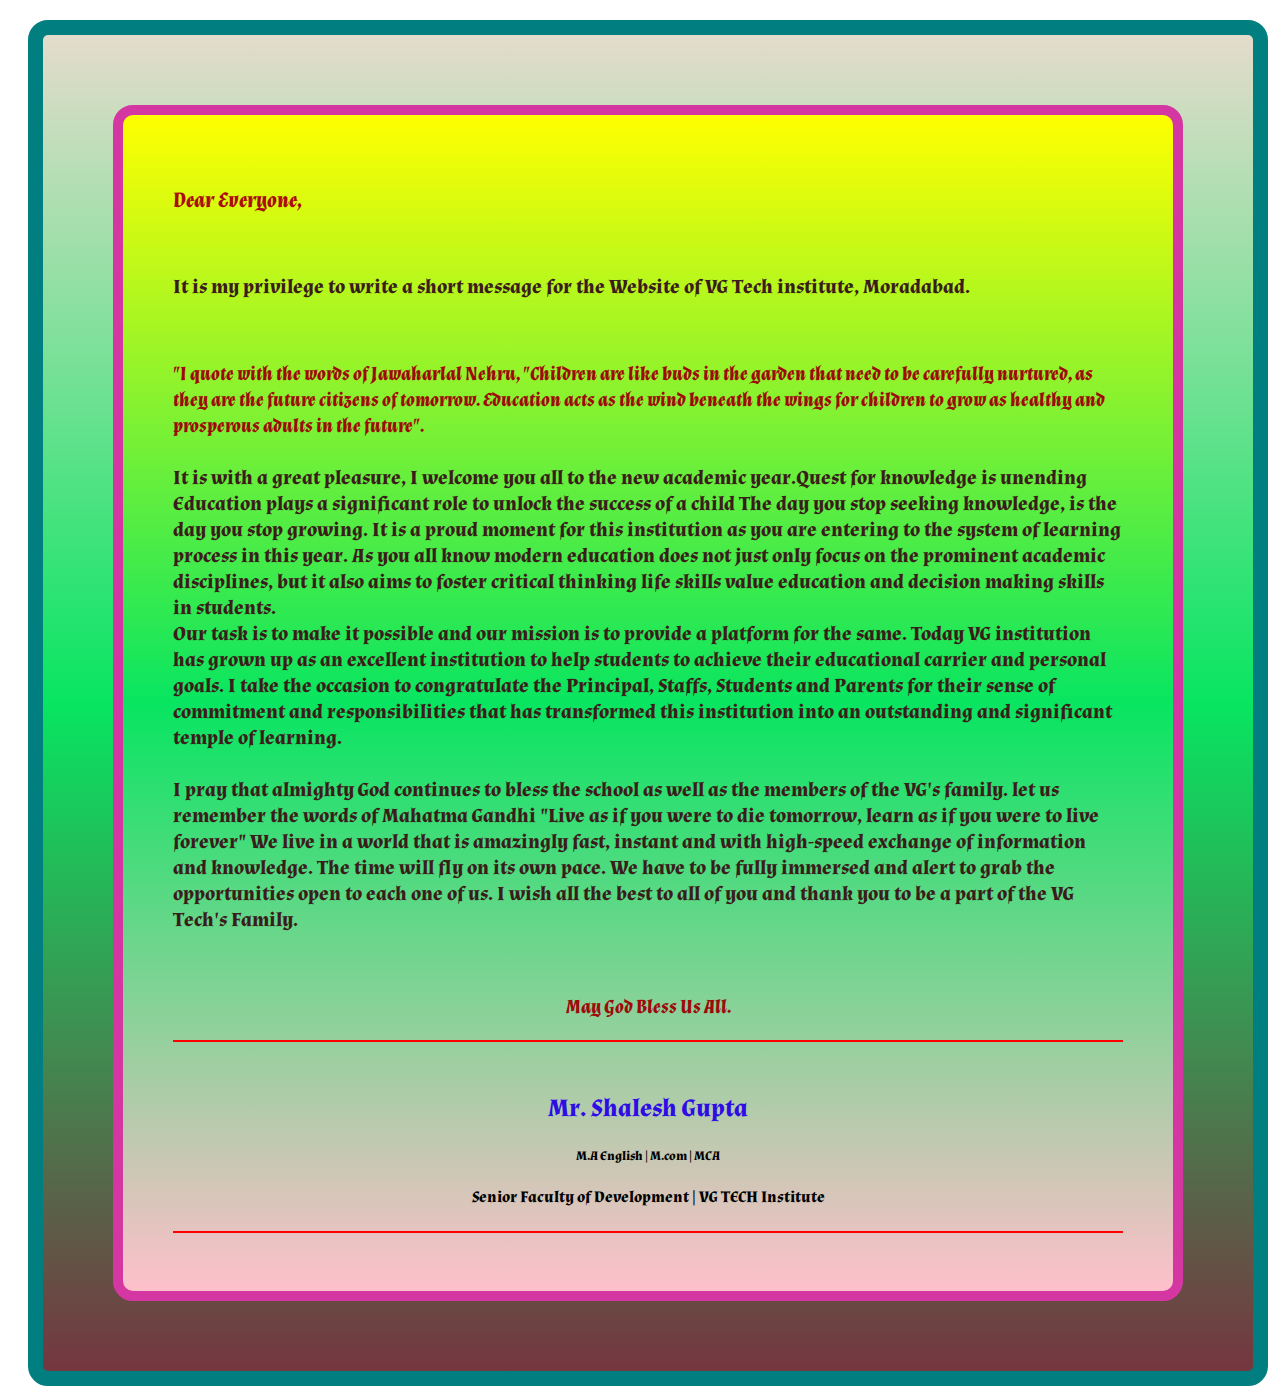
<file: Shalesh-SirIntro.html>
<html>
    <head>
        <body>
        <link rel="stylesheet"tyep="text/css"href="File-SirIntro-01.css">
    <title>Shalesh-Sir-Intro</title>
    <link href='https://fonts.googleapis.com/css?family=Almendra' rel='stylesheet'>
    <div class="box">
        <div class="box-1">
            
            <b><br><i><h2>Dear Everyone,</h2></i></b></br>  
        <h3>It is my privilege to write a short message for the Website of VG Tech institute, Moradabad.</h3>
        <div class="i"></div>
        <br><h3><i>"I quote with the words of Jawaharlal Nehru, "Children are like buds in the garden that need to be carefully nurtured, as they are the future citizens of tomorrow. 
        Education acts as the wind beneath the wings for children to grow as healthy and prosperous adults in the future".</i></br>
        <br>It is with a great pleasure, I welcome you all to the new academic year.Quest for knowledge is unending Education plays a significant role to unlock the success of a child The day you stop seeking knowledge, is the day you stop growing. 
        It is a proud moment for this institution as you are entering to the system of learning process in this year. 
        As you all know modern education does not just only focus on the prominent academic disciplines,
        but it also aims to foster critical thinking life skills value education and decision making skills in students.</br>
        Our task is to make it possible and our mission is to provide a platform for the same.
        Today VG institution has grown up as an excellent institution to help students to achieve their educational carrier and personal goals. 
        I take the occasion to congratulate the Principal, Staffs, Students and Parents for their sense of commitment and responsibilities 
        that has transformed this institution into an outstanding and significant temple of learning.
        <br></b>
        <br>I pray that almighty God continues to bless the school as well as the members of the VG's family.
        let us remember the words of Mahatma Gandhi "Live as if you were to die tomorrow, learn as if you were to live forever" 
        We live in a world that is amazingly fast, instant and with high-speed exchange of information and knowledge. 
        The time will fly on its own pace. We have to be fully immersed and alert to grab the opportunities open to each one of us.
        I wish all the best to all of you and thank you to be a part of the VG Tech's Family.</h3></center></br>
        
        <center><h3><i>May God Bless Us All.</h3></i></center>
        <hr color="red">
        <b><center><h1><br>Mr. Shalesh Gupta</h1></center></b>
        <center><h5>M.A English | M.com | MCA </h5></center>
            <b><center></h5>Senior Faculty of Development   | VG TECH Institute</h1><h5></h5></center>
        
                <hr color="red">
            </div></div>
        
       
       

    </body>
    </html>
</file>
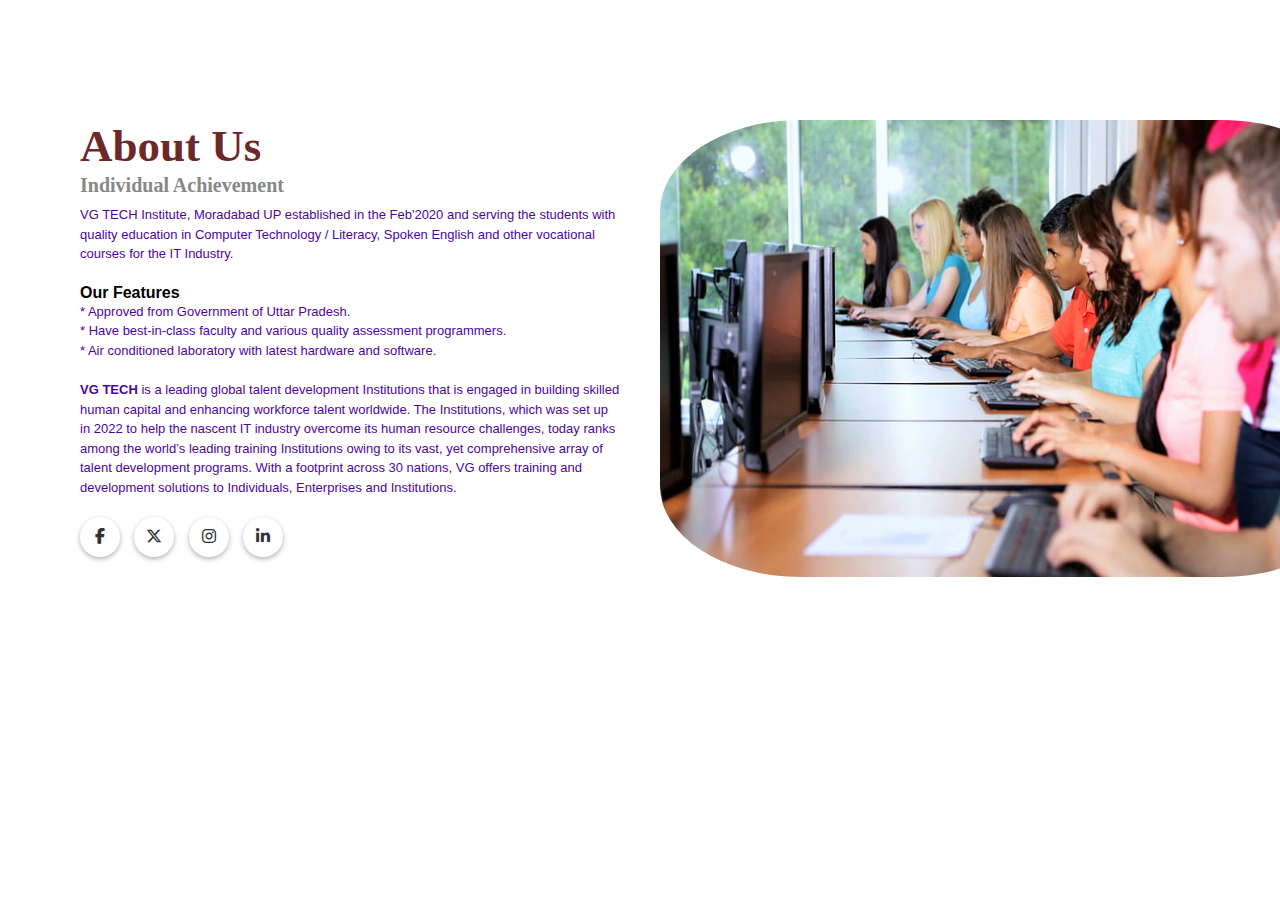
<file: Step-Abt T.html>
<!DOCTYPE html>
<html lang="en">
<head>
   <body bgcolor="#FFFFFF">
    <meta charset="UTF-8">
    <meta name="viewport" content="width=<device-width>, initial-scale=1.0">
    <title>About</title>
    <link href="https://cdnjs.cloudflare.com/ajax/libs/font-awesome/6.4.2/css/all.min.css" rel="stylesheet">
    <link rel="stylesheet"tyep="text/css"href="File-AbtT.css">
    <div class="About">
    <div class="containrer">
        <div class="row">
<div class="flex">
<h2>About Us</h2>
<h3>Individual Achievement</h3>
<p>VG TECH Institute, Moradabad UP established in the Feb'2020 and serving the students with quality education in Computer Technology / Literacy, Spoken English and other vocational courses for the IT Industry.</p>
<b>Our Features</b>
<p>* Approved from Government of Uttar Pradesh.
    <br>* Have best-in-class faculty and various quality assessment programmers.
    <br>* Air conditioned laboratory with latest hardware and software.</br></p>
    <p><b>VG TECH</b> is a leading global talent development Institutions that is engaged in building skilled human capital and enhancing workforce talent worldwide. The Institutions, which was set up in 2022 to help the nascent IT industry overcome its human resource challenges, today ranks among the world’s leading training Institutions owing to its vast, yet comprehensive array of talent development programs. With a footprint across 30 nations, VG offers training and development solutions to Individuals, Enterprises and Institutions.</p>
    <div class="social-link">
        <a href="https://www.facebook.com/relax.shalesh/about"><i class="fab fa-facebook-f"></i></a>
        <a href="https://twitter.com/i/flow/login"><i class="fa-brands fa-x-twitter"></i></a>
        <a href="https://instagram.com/relax.shalesh?igshid=MzRlODBiNWFlZA=="><i class="fa-brands fa-instagram"></i></a>
        <a href="https://in.linkedin.com/in/shalesh-gupta-7a9105144"><i class="fa-brands fa-linkedin-in"></i></a>
    </div>
</div>
<div class="flex">
    <img src="img/Ins.jpg">
</div>
 </div>
</div>
    </div>
    
</head>
<body>
</file>
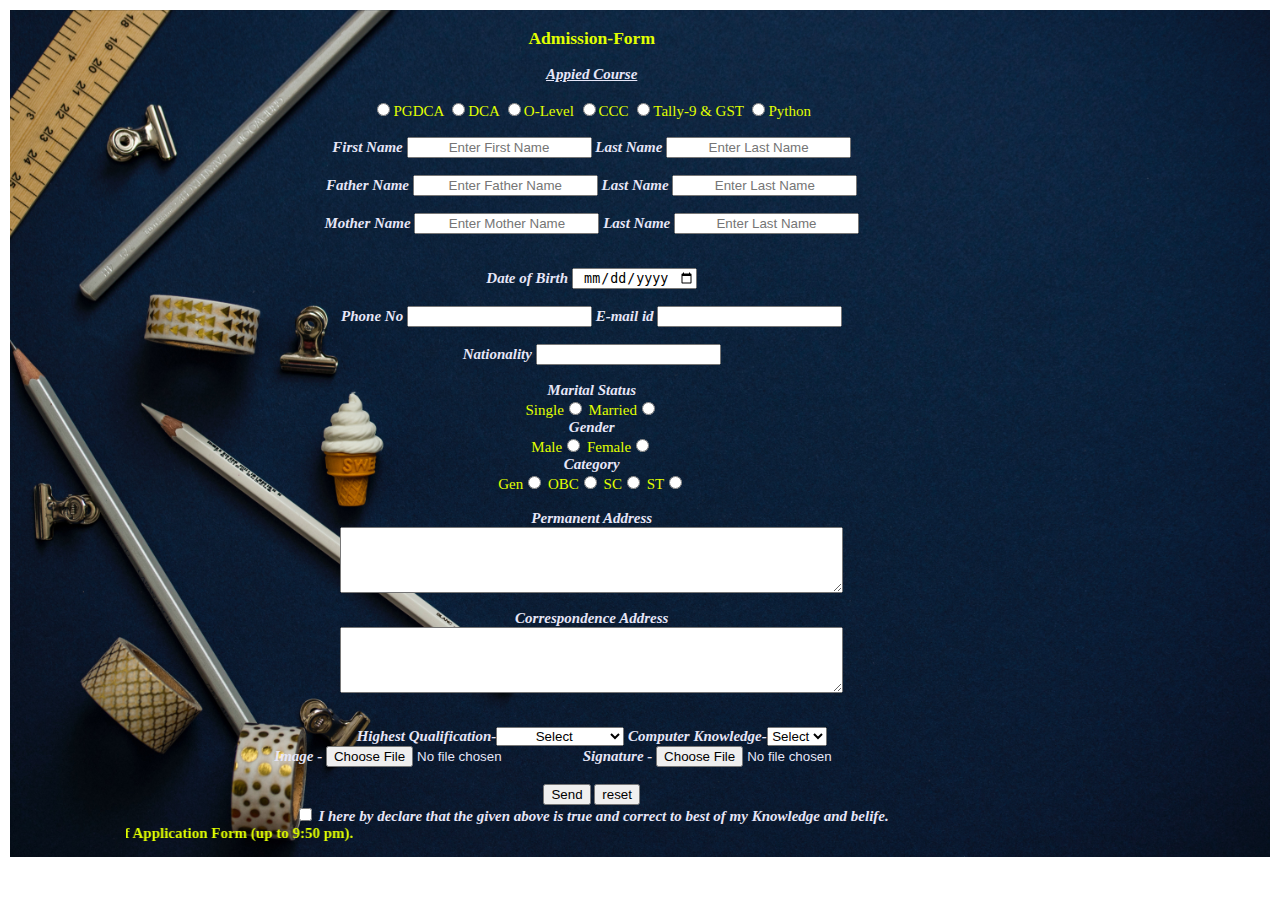
<file: Step-AdmissionF.html>
<html>
<head>
<title>Admission-Form</title>
<link rel="stylesheet"tyep="text/css"href="File-AdmisF.css">
</head>
<body>
    <div class="banner-table"> 
    <section class="container">
    <form action="other page link" method="post"> 
        <div class="input-box">
            <p><h3>Admission-Form</h3></p>
            <form> 
            <label><b><u>Appied Course</u></b></label><br><br>
            <input type="radio"Name="Appied Course"Value="PGDCA">PGDCA
            <input type="radio"Name="Appied Course"Value="DCA">DCA
            <input type="radio"Name="Appied Course"Value="O-Level">O-Level
            <input type="radio"Name="Appied Course"Value="CCC">CCC
            <input type="radio"Name="Appied Course"Value="Tally-9 & GST">Tally-9 & GST
            <input type="radio"Name="Appied Course"Value="Python">Python<br>
            
             <br>
            <label><b>First Name</b></label>
            <input type="text" class="field" placeholder="Enter First Name"/>
            <label><b>Last Name</b></label> 
            <input type="text" class="field" placeholder="Enter Last Name"/><br/><br/>
            <label><b>Father Name</b></label>
            <input type="text" class="field" placeholder="Enter Father Name"/>
            <label><b>Last Name</b></label>
            <input type="text" class="field" placeholder="Enter Last Name"/><br><br>
            <label><b>Mother Name</b></label>
            <input type="text" class="field" placeholder="Enter Mother Name"/>
            <label><b>Last Name</b></label>
            <input type="text" class="field" placeholder="Enter Last Name"/><br><br>
            <br>
            <label><b>Date of Birth</b></label>
            <input type="date" class="field"Date of Birth"="Date of Birth"Value=""><br><br>
            <label><b>Phone No</b></label>
            <input type="text"class="field" Phone No"="Phone No"Value="">
            <label><b>E-mail id</b></label>
            <input type="text" class="field" E-mail id"="E-mail id"Value="">
            <br><br>
            <label><b>Nationality</b></label>
            <input type="text" class="field" Nationality"="Nationality"Value=""><br><br>
            
            <label><b>Marital Status</b></label><br>
            Single<input type="radio"Name="Marital Status"Value="Single">
            Married<input type="radio"Name="Marital Status"Value="Married"><br>
            
            <label><b>Gender</b></label><br></label>
            Male<input type="radio"Name="Gender[] checked="/>
                Female<input type="radio"Name="Gender[]"/><br/>
                
                <label><b>Category</b><br></label>
                    Gen<input type="radio"Name="Category"Value="Gen">
                    OBC<input type="radio"Name="Category"Value="OBC">
                    SC<input type="radio"Name="Category"Value="SC">
                    ST<input type="radio"Name="Category"Value="ST"><br>
                    <br>
                        <label><b>Permanent Address</b></label><br>
                        <Textarea  class="field" rows="4" cols="60"></textarea><br><br>
 
                            <label><b>Correspondence Address</b></label><br>
                        <Textarea class="field" width="30px" rows="4" cols="60"></textarea><br><br>
        
                                <br>
                                
                        <label><b>Highest Qualification-<Select></b></label>
                            <Option>Select<Option>Master degree<Option>Bachelor degree<Option>Senior Secondary<Option>Secondary</select>
                                <th>Computer Knowledge-<Select>
                                    <Option>Select<Option>Yes<Option>No</select><br/>
                    
                                       
                             Image - <input type="file" name="image"/>
                             
                             Signature - <input type="file" name="Signature"/><br>
                             <br> 
                             <height="8" width="15"><input type="submit"value="Send"/>
                             <input type="reset"value="reset"><br>

                             <input type="checkbox"> I here by declare that the given above is true and correct to best of my Knowledge and belife.</label>
                             <marquee width="80%" direction="right" height="100px" font color="yellow">
                                Note- 31 Dec 2023 Last date for Online Submission of Application Form (up to 9:50 pm).
                                </marquee>
                             </form>
                                </tr>
                             </table>




                            
                
                                
                
                

            </div> 
        </div>




    </form>




</section>


</div>

</body> 
</html>
</file>
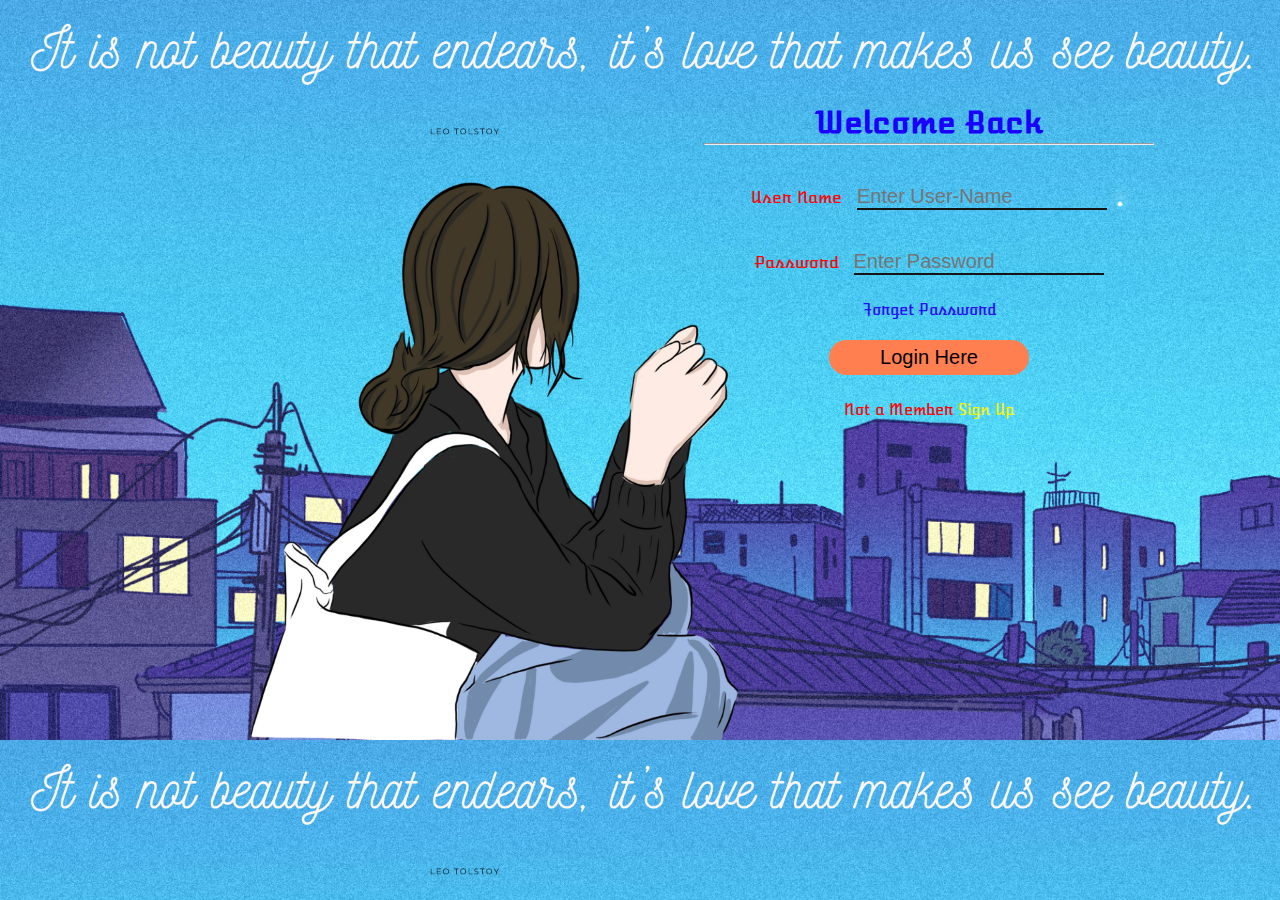
<file: Step-Login.html>
<!DOCTYPE html>
<html lang="en">
<head>
    
    <meta charset="UTF-8">
    <meta name="viewport" content="width=device-width, initial-scale=1.0">
    <link rel="stylesheet"tyep="text/css"href="File-Log.css">
    <link href='https://fonts.googleapis.com/css?family=Atomic Age' rel='stylesheet'>
    <title>Login</title>
</head>
<body>
<div class="contain">
<div class="text">
<h1>Welcome Back</h1>
<hr>
<form action="other page link" method="post"> 
User Name <input class="inp-1" tyep="text" placeholder="Enter User-Name"><br>
Password <input class="inp-2" type="password" placeholder="Enter Password">
<p><a href="#">Forget Password</a></p>
<button>Login Here</button>
<p>Not a Member <span> Sign Up</span></p>
</div>
</div>
</body>
</html>
</file>
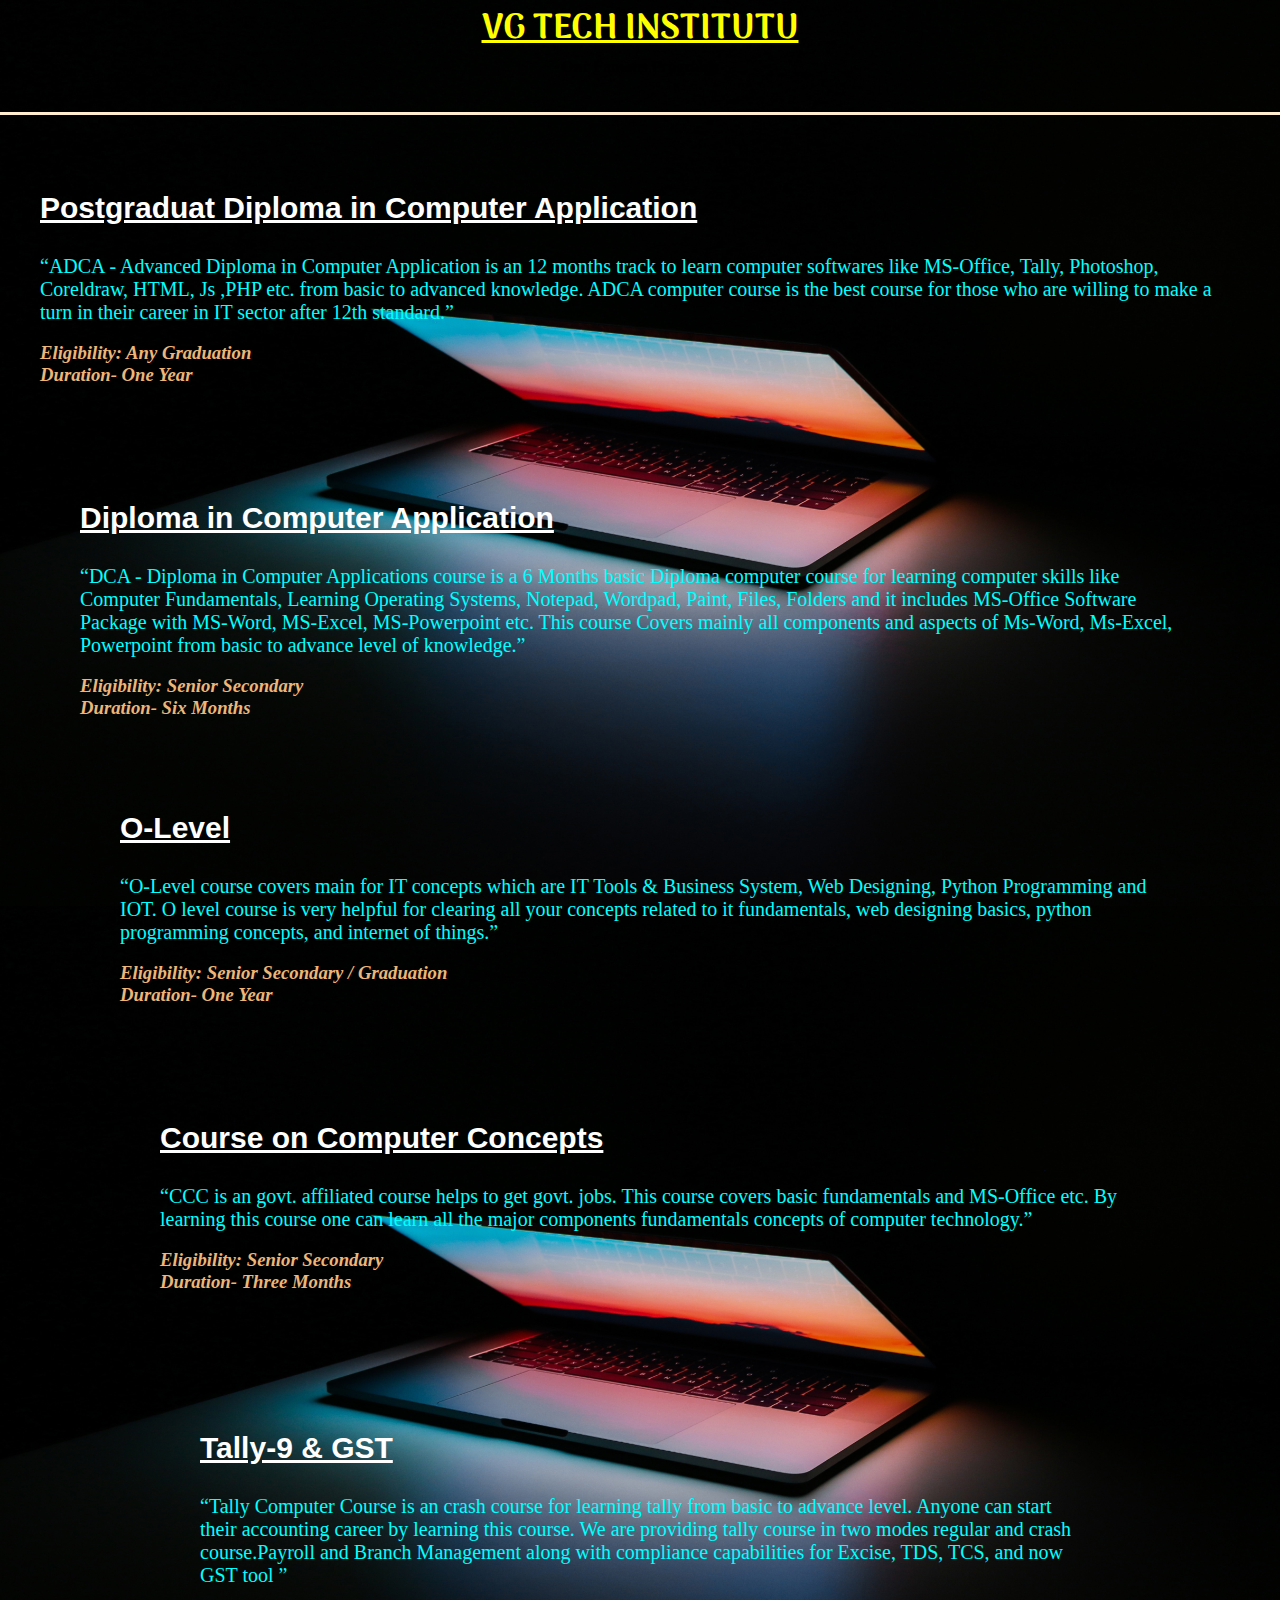
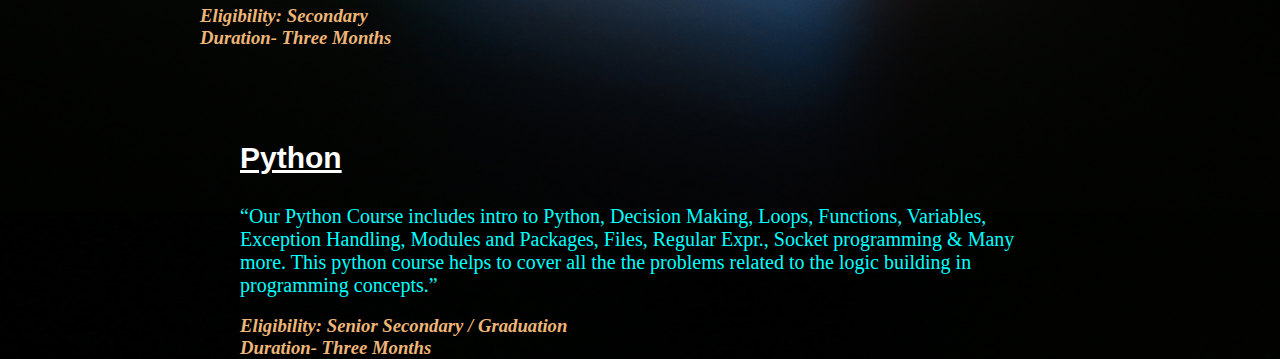
<file: Step-ProgramC.html>
<html>
<head>
<title>Programs-C</title>
<link href='https://fonts.googleapis.com/css?family=Arima' rel='stylesheet'>

<link rel="stylesheet"tyep="text/css"href="File-ProgC.css">

</head>
<body>
    
    <div class="Fon">

        <center><h1><u>VG TECH INSTITUTU</u></h1></center>
    <center><h4>Our Famous Programs</h4></center></div>
    
    <br><br>
    <div id="line"></div>
    <br><br>
    <section class="container">
<div class="card">
   <div class="card-1">
    <h2><u>Postgraduat Diploma in Computer Application</u></h2>
<p><q>ADCA - Advanced Diploma in Computer Application is an 12 months track to learn computer softwares like MS-Office, Tally, Photoshop, Coreldraw, HTML, Js ,PHP etc. 
from basic to advanced knowledge. ADCA computer course is the best course for those who are willing to make a turn in their career in IT sector after 12th standard.</q></p><br>


<div class="h3"></div>
<h3>Eligibility: Any Graduation</h3>
<h3> Duration- One Year</h3>

</div>
<div class="card">
    <div class="card-2">
        <h2><u>Diploma in Computer Application</h2></u>
    <p><q>DCA - Diploma in Computer Applications course is a 6 Months basic Diploma computer course for 
        learning computer skills like Computer Fundamentals, Learning Operating Systems, Notepad, Wordpad, Paint, Files,
         Folders and it includes MS-Office Software Package with MS-Word, MS-Excel, MS-Powerpoint etc. This course Covers mainly
          all components and aspects of Ms-Word, Ms-Excel, Powerpoint from basic to advance level of knowledge.</p></q><br>
          <div class="h3"></div>
          <h3>Eligibility: Senior Secondary</h3>
         <h3> Duration- Six Months</h3>
    </div>
    <div class="card">
        <div class="card-3">
        <h2><u>O-Level</h2></u>
        <p><q>O-Level course covers main for IT concepts which are IT Tools & Business System, Web Designing, Python Programming and IOT. 
            O level course is very helpful for clearing all your concepts related to it fundamentals, web designing basics, python programming concepts, 
            and internet of things.</p></q><br>
              <div class="h3"></div>
              <h3>Eligibility: Senior Secondary / Graduation </h3>
             <h3> Duration- One Year</h3>
    </div>
    <div class="card">
        <div class="card-4">
        <h2><u>Course on Computer Concepts</h2></u>
        <p><q>CCC is an govt. affiliated course helps to get govt. jobs. This course covers basic fundamentals and MS-Office etc. 
            By learning this course one can learn all the major components fundamentals concepts of computer technology.</p></q><br>
              <div class="h3"></div>
              <h3>Eligibility: Senior Secondary</h3>
             <h3> Duration- Three Months</h3>
    </div>
    <div class="card">
        <div class="card-5">
        <h2><u>Tally-9 & GST</h2></u>
        <p><q>Tally Computer Course is an crash course for learning tally from basic to advance level. Anyone can start their accounting career by learning this course. 
            We are providing tally course in two modes regular and crash course.Payroll and Branch Management along with compliance capabilities for Excise, TDS, TCS, and now GST tool </p></q><br>
              <div class="h3"></div>
              <h3>Eligibility: Secondary</h3>
             <h3> Duration- Three Months</h3>
    </div>  
    <div class="card">
        <div class="card-6">
        <h2><u>Python</h2></u>
        <p><q>Our Python Course includes intro to Python, Decision Making, Loops, Functions, Variables, Exception Handling, Modules and 
            Packages, Files, Regular Expr., Socket programming & Many more. 
            This python course helps to cover all the the problems related to the logic building in programming concepts.</p></q><br>
              <div class="h3"></div>
              <h3>Eligibility: Senior Secondary / Graduation </h3>
             <h3> Duration- Three Months</h3>
        </div>
        
</div>
</div>

    </section>
    
</body> 
</html>
</file>
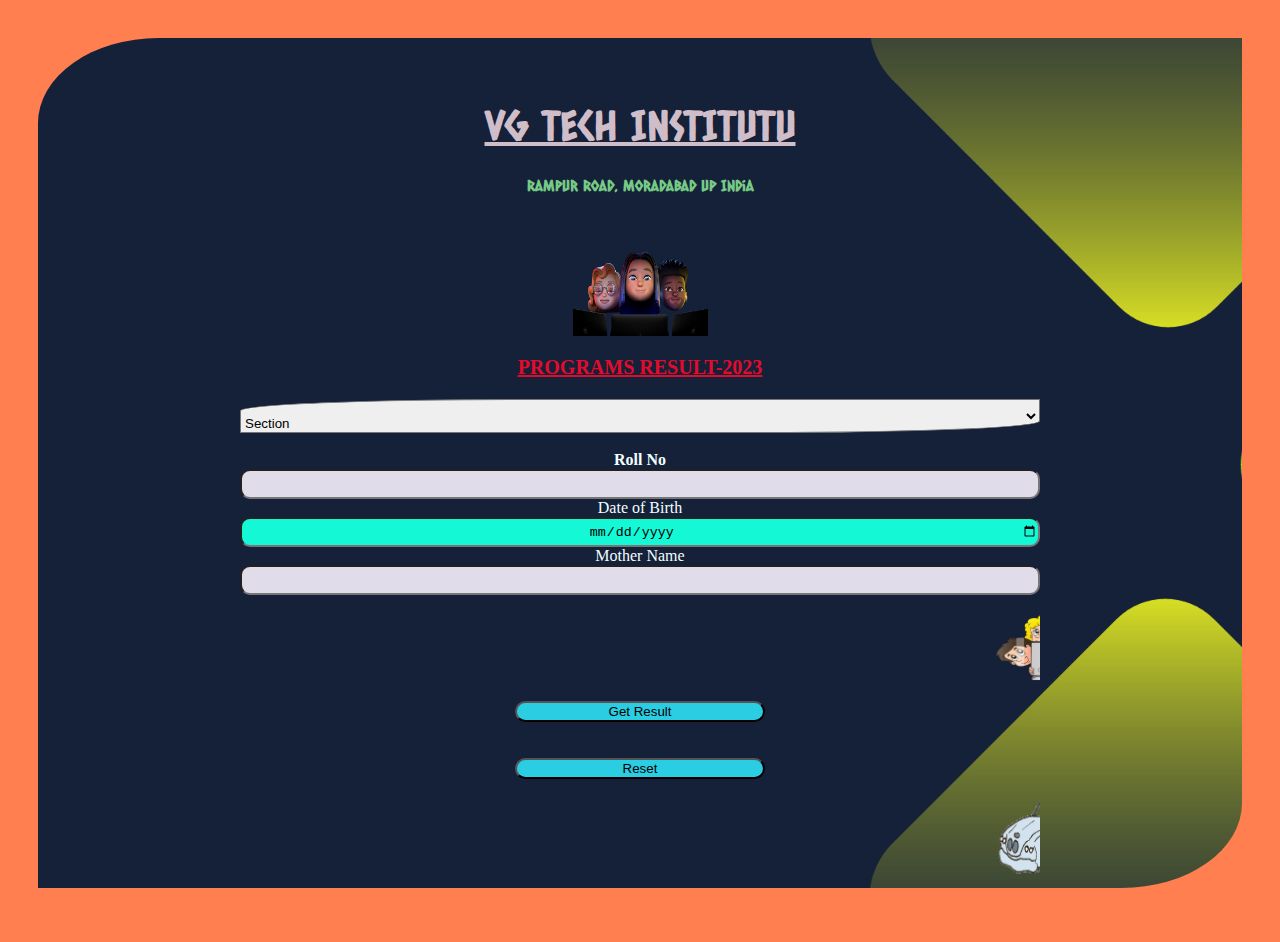
<file: Step-Result.html>
<html>
    <head>
            <title>Result</title>
            <link href='https://fonts.googleapis.com/css?family=Caesar Dressing' rel='stylesheet'>
            <link rel="stylesheet"tyep="text/css"href="File-Result.css">
             <body>
                <form action="other page link" method="post"> 
<div class="outer">
    <div class="h1">
        
    <header><h1><u>VG TECH INSTITUTU</h1></u></header>
    <div class="h2">
        <h2>Rampur Road, Moradabad UP India</h2>
        
        
    <div class="inner">
        <div class="select">
            <div class="Option">
                <center><img width="135" height="100"src="img/123-.png"></center>
        <center><h3><u>PROGRAMS RESULT-2023</h3></u></center><select>
            <br/><br/>
            <br/><br/>
            <Option>Section<Option>ADCA<Option>DCA<Option>O-Level<Option>CCC<Option>Tally-9 & GST<Option>Python</select>
                <br/><br/>
            <div class="input">
                <form>
                    <div class="label">
            <center><label><b>Roll No</b></center></label>
            <input type="text" Applicant Name="Roll No" Value="">
                <br>
                <center><label>Date of Birth</center></label>
                <input type="date"Date of Birth"="Date of Birth"Value="DD/MM/YYYY">
                    <br> 
                 <center><label>Mother Name</center><input type="text"Mother Name"="Mother Name"Value=""></input></div></label>
                 <br><br>
                 <marquee><img width="123"height="100"src="img/GO.png"></marquee>
                
            
                        <center><div class="input1"></center>
                            <div class="text">
                        <center><input type="submit" value="Get Result"></center>
                        <br><br>
                        <center><input type="reset" value="Reset"></center>
                        <marquee><img width="123" height="100"src="img/AC00.gif"></marquee>
            
                       
                            </form>
                            </div>
                        </div>
                    </div>
                    </div>
                </div>
        </div>  
    </div>
    </div>
    </div>
</div>


</head>
                </body>
               

                </html>
</file>
<file: File-SirIntro-01.css>
html, body {
    height:100%;
    width: 100%;
    font-family: 'Almendra';
    }
h1 {
color: rgb(45, 12, 230);
font-size: 25px;

}
h2{
  margin-top: 0%;
  font-size: 22px;
 color: rgb(170, 13, 13);
    
}
.box-1 i{
  color: rgb(158, 10, 10);
}
h3{
 font-size: 20px;
 color: rgb(58, 29, 26);
}
.box {
    width: fit-content;
    border: 15px solid rgb(0, 126, 128);
    box-shadow: inset;
    padding: 50px;
    margin: 20px;
    background: linear-gradient(rgb(228, 220, 203),rgb(8, 229, 97),rgb(117, 54, 64));
    border-radius: 20px;
  }
  .box-1{
    width: fit-content;
    border: 10px solid rgb(212, 55, 162);
    box-shadow: inset;
    padding: 50px;
    margin: 20px;
    background: linear-gradient(yellow,rgb(8, 229, 97),pink);
    border-radius: 20px;
  }
 



            </html>             
              </head>
              </style>
</file>
<file: File-AbtT.css>
* {
    margin: 0;
    padding: 0;
    box-sizing: border-box;
    font-family: "roboto",sans-serif
    
}
html,body{
    height:  100%;
    width: 100%;
}

.About{
    padding: 120px 0px;
}
.containrer{
    max-width: 1200px;
    margin: 0 auto;
    padding: 0 20px;
    }
    .row{
        display: flex;
        flex-wrap: wrap;
    }
    .flex{
        flex: 0 50%;
        max-width: 50%;
        padding: 0 20px;
    }
    .About h2{
        font-size: 45px;
        margin-bottom: 2px;
        color: #6d2929;
        font-family: Guardian Egyptian Regular sans-serif;
        padding: 0px;
    }
    .About h3{
        font-size: 20px;
        color: #888;
        margin-bottom: 8px;
        font-family: Houschka-medium woff;
      
    }
    .About p{
        font-size: 13px;
        line-height: 1.5;
        color: #4d059f;
        margin-bottom: 20px;
    }
    .About img{
        display: block;
        width: 130%;
        height: 100%;
        margin: 0 auto;
       border-radius: 20%;
    }
    .social-link{
        margin-bottom: 20px;
    }
    .social-link a{
        display: inline-block;
        width: 40px;
        height: 40px;
        line-height: 40px;
        text-align: center;
        border-radius: 50%;
        margin-right: 10px;
        color: #333;
        box-shadow: 0 2px 5px rgba(0,0,0,0.3);
        transition: all 0.4s ease;
    }
    .social-link a:hover{
        transform: translate(-3px);
        background-color: rgb(249, 5, 13);
    }
    media screen and(max-width: 768px){
        .row{
            flex-direction: column;
        }
        .flex{
            max-width: 100%;
}
</file>
<file: File-AdmisF.css>
*{
    box-sizing: border-box;
   white-space: 10px;
   text-align: center;
   height: fit-content;
}
body,html{
    height: 100%;
    width: 100%;
    margin: 0;
    padding: 5px;
    font-family: Arial, Helvetica, sans-serif;
    background-size: contain;
  
}

.banner-img p{
    color: aquamarine;
}
.banner-table{
    font-size: 15px;
    height: fit-content;
    font-family: Georgia;
    background-image: url(img/IP\ \(1\).jpg);
    background-size: cover;
    background-position: center;
    display: flex;
    color: rgb(225, 255, 0);
}
.container .form{
    padding-top: 15px;
    text-align: center;
    width: 250px;
    height: 1020px;
    
}
.form  .input-box{
    width: 500%;
    margin-top: 20px;
}
.input-box label{
    font-style: italic;
    border: 30px;
    color: rgb(230, 230, 248);

}
.input-box1 label{
    font-style: oblique;
}
.field:hover{
    background-color:rgb(152, 245, 166); ;

}
.field:focus{
    background-color: #fff;
    border: 2px solid rgba(30, 85, 250, 0.47);
}
input[type=radio] {
    accent-color: rgb(232, 3, 7);
    
}
input[type=checkbox] {
    accent-color: rgb(3, 232, 38); 
}
</file>
<file: File-Log.css>
*{
    padding: 0%;
    margin: 0%;
}
body{
    background-image: url(img/Per-2.png);
    background-size: 100% 740px;
    font-family:'Atomic Age';
}
.contain{
    width: 450px;
    height: 500px;
    background: transparent;
    margin-left: 55%;
    margin-top: 8%;
    text-align: center;
    color: rgb(243, 11, 11);
    
   
}
.contain h1{
    font-size: 30px;
    color: rgb(25, 0, 255);
    margin-top: 20px;
}

.contain .text{
    position: relative;

}
.inp-1{
    border:  none;
    background: transparent;
    border-bottom: 2px solid rgb(21, 19, 19);
    width: 250px;
    font-size: 20px;
    margin-top: 40px;
    outline: none;
    color: rgb(13, 32, 4);
    margin-left: 10px;
}

.inp-2{
    border:  none;
    background: transparent;
    border-bottom: 2px solid rgb(21, 19, 19);;
    width: 250px;
    font-size: 20px;
    margin-top: 40px;
    outline: none;
    color: rgb(13, 32, 4);
    margin-left: 10px;
}
p{
    margin-top: 25px;
    font-size: 15px;
   

}

a{
    text-decoration: none;
    color: rgb(41, 14, 247);
}
p span{
    color: rgb(247, 243, 14);
    cursor: pointer;
    

}
.text button{
    width: 200px;
    height: 35px;
    background-color: coral;
    color: black;
    font-size: 20px;
    border: none;
    border-radius: 20px;
    margin-top: 20px;
    cursor: pointer;
}
button:hover{
    border: 3px solid beige;
    color: rgb(232, 248, 13);
}
</file>
<file: File-ProgC.css>
*{
    box-sizing: border-box;
    padding: 0;
    margin: 0;
}
body {
    background-image: url(img/Ba.jpg);
    background-size: cover;
    justify-content: center;
}
.container {
    display: flex;
    justify-content: left;
    
   }
.fon h1{
    font-family: 'Arima';
    font-size: 35px;
    color:yellow;
    
}
.card{
    /*background: #5bdc52;*/
    width: 100%;
    height: 150px;
    padding: 40px;
    
   }
.card-1 {
    background-color: transparent;
    height: 200px;
    margin-bottom: 70px;
    background-size: cover; 
    
}
.card-2 {
    background-color: transparent;
    height: 200px;
    margin-bottom: 70px;
    background-size: cover;   
}
.card-3 {
    background-color: transparent;
    height: 200px;
    margin-bottom: 70px;
    background-size: cover;   
}
.card-4 {
    background-color: transparent;
    height: 200px;
    margin-bottom: 70px;
    background-size: cover;   
}
.card-5 {
    background-color:transparent;
    height: 200px;
    margin-bottom: 70px;
    background-size: cover;   
}
.card-6 {
    background-color: transparent;
    height: 200px;
    margin-bottom: 70px;
    background-size: cover;   
}

.card-1 h2{
    font-family: Verdana, Geneva, Tahoma, sans-serif;
    flood-color: #04ecdd;
    font-size: 30px;
    color: white;
    font-weight: 600;
}
.card-2 h2{
    font-family: Verdana, Geneva, Tahoma, sans-serif;
    flood-color: #5bdc52;
    font-size: 30px;
    color: white;
    font-weight: 600;
}
.card-3 h2{
    font-family: Verdana, Geneva, Tahoma, sans-serif;
    flood-color: #5bdc52;
    font-size: 30px;
    color: white;
    font-weight: 600;
}
.card-4 h2{
    font-family: Verdana, Geneva, Tahoma, sans-serif;
    flood-color: #5bdc52;
    font-size: 30px;
    color: white;
    font-weight: 600;
}
.card-5 h2{
    font-family: Verdana, Geneva, Tahoma, sans-serif;
    flood-color: #5bdc52;
    font-size: 30px;
    color: white;
    font-weight: 600;
}
.card-6 h2{
    font-family: Verdana, Geneva, Tahoma, sans-serif;
    flood-color: #5bdc52;
    font-size: 30px;
    color: white;
    font-weight: 600;
}
.card h3{
    color: rgb(237, 182, 120);
    font-style: italic;
}
.card-1 p{
    font-size: 20px;
    padding-top: 30px;
   color: aqua;
}
.card-2 p{
    font-size: 20px;
    padding-top: 30px;
    color: aqua;
}
.card-3 p{
    font-size: 20px;
    padding-top: 30px;
    color: aqua;
}
.card-4 p{
    font-size: 20px;
    padding-top: 30px;
    color: aqua;
}
.card-5 p{
    font-size: 20px;
    padding-top: 30px;
    color: aqua;
}
.card-6 p{
    font-size: 20px;
    padding-top: 30px;
    color: aqua;
    
}
#line{
    width: 100%;
    height: 3px;
    background-color: blanchedalmond;
    justify-content: center;
}
</file>
<file: File-Result.css>
body{
    padding: 30px;
   background-color: coral;
   color: azure;
}
.outer{
    padding: 35px;
    height: 780px;
    background-size: cover;
    background-image: url(img/ab-1.png);
    border-top-left-radius: 10%;
    border-bottom-right-radius: 10%;
    position: relative;
    background-repeat: no-repeat,repeat;

}
.inner{
    max-width: 800px;
    height: 400px;
    background: transparent;
    margin: 0 auto;
    border-bottom-right-radius: 20%;
    border-bottom-left-radius: 20%;
    padding: 30px 40px;
}
.outer h2{
    color: rgb(117, 202, 133);
    text-align: center;
    font-family: 'Caesar Dressing';
    font-size: 15px;

}
.outer h1{
    color: rgb(207, 189, 200);
    text-align: center;
    font-size: 40px;
    font-family: 'Caesar Dressing';
    flex: content;
    
    }
.Option h3{
    font-size: 20px;
    font-family: cursive;
    font-weight: 600;
   color: rgb(227, 11, 43);
}
.inner select{
    padding-top: 15px;
    align-self:center;
    justify-content: center;
    width: 100%;
    border-top-left-radius: 35%;
    border-bottom-right-radius: 35%;  
}
.inner Option{
    font-family: 'Franklin Gothic Medium', 'Arial Narrow', Arial, sans-serif;
    background-color: rgb(13, 181, 150);
    justify-items: center;
    position: relative;
    position: absolute;
    align-content: end;
    justify-items: flex;
    
}
.inner input[type=text] {
    
    background-color: rgb(225, 220, 233);
    border-radius: 10px;
    width: 100%;
    height: 30px;
    text-align: center;
    float: inline-start;
}
.inner input[type=date] {
background-color: rgb(20, 248, 214);
border-radius: 10px;
width: 100%;
text-align: center;
height: 30px;

}
.input1{
    width: 300px;
    justify-items: center;
    border-radius: 50%;
}
.text{
   background: transparent;
   border-radius: 30%;
}
.input form label{
    color: rgb(254, 229, 229);
    justify-content: center;
    font-size: 15px;
    font-weight: 800;
}
.text input{
    background-color: rgb(43, 205, 226);
    width: 250px;
    border-radius: 20px;
  
}
.text button :hover{
    border: 3px solid beige;
    color: rgb(232, 248, 13);
}
</file>
